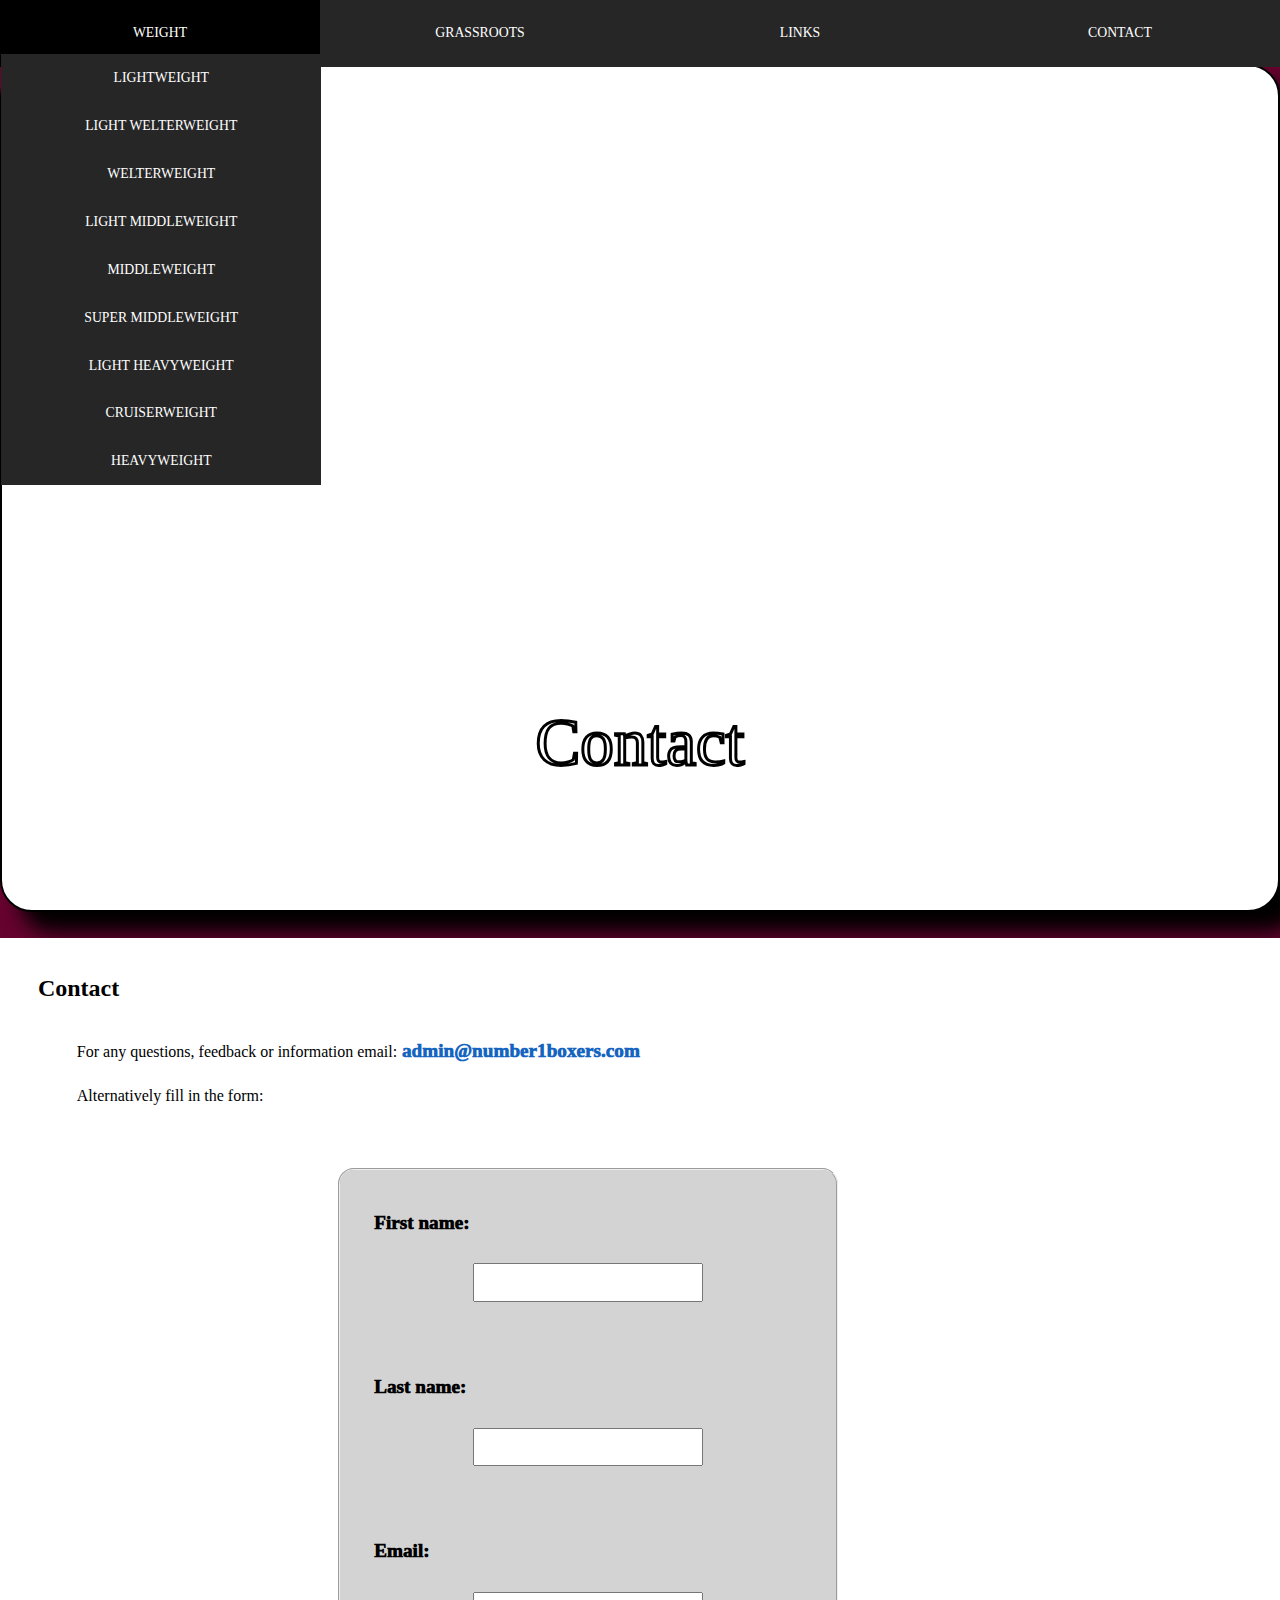
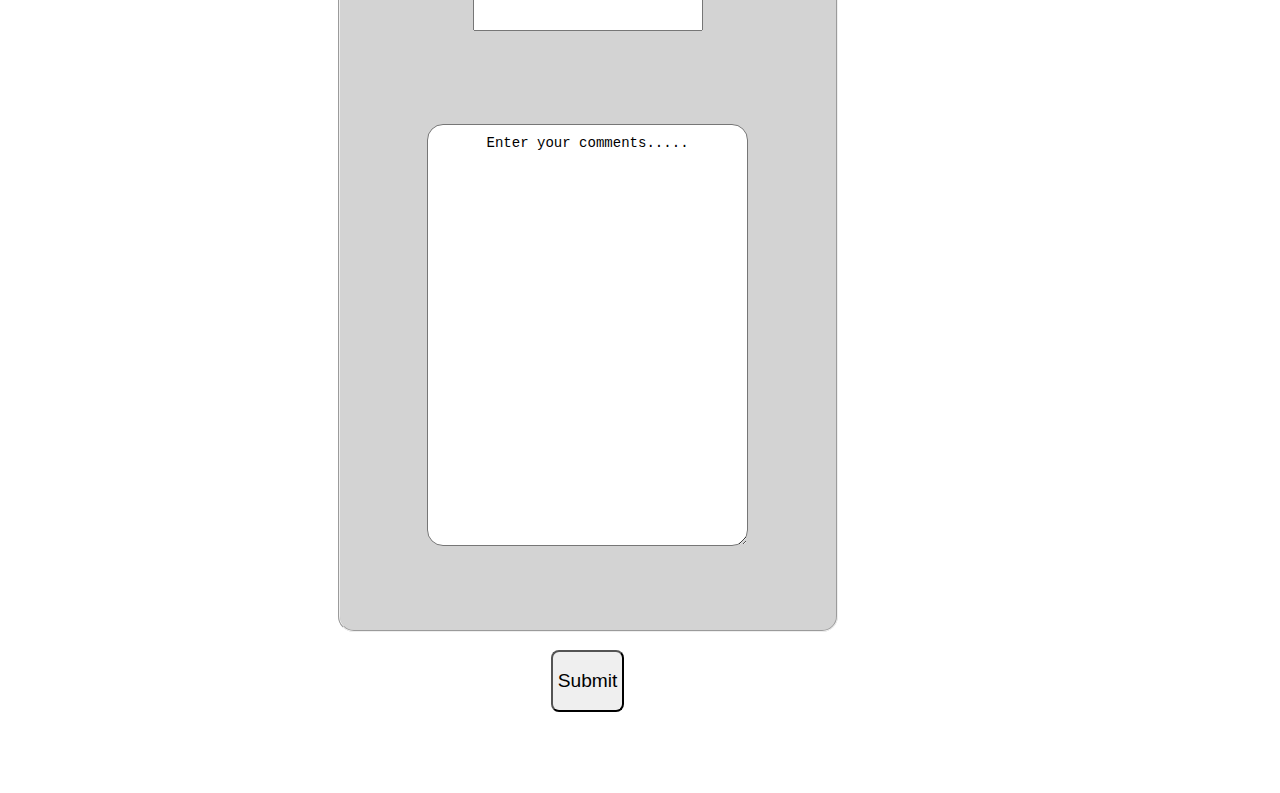
<file: contact.html>
<!DOCTYPE html>
<html lang="en">
<head>
    <meta charset="UTF-8">
    <meta http-equiv="X-UA-Compatible" content="IE=edge">
    <meta name="viewport" content="width=device-width, initial-scale=1.0">
    <title>Contact</title>
    <link rel="stylesheet" href="style.css">
    <link rel="stylesheet" href="styleContact.css">
</head>
<body>
   <!-- Fixed navigation bar that uses a css drop down menu-->
  <div class="nav-bar">
    <nav>
      <ul class="dropdown">
        <li class="Weight"><a href="index.html">Weight</a>
          <ul>
            <li><a href="index.html#lightweight">lightweight</a></li>
            <li><a href="index.html#light-welterweight">light welterweight</a></li>
            <li><a href="index.html#welterweight">welterweight</a></li>
            <li><a href="index.html#light-middleweight">light middleweight</a></li>
            <li><a href="index.html#middleweight">middleweight</a></li>
            <li><a href="index.html#super-middleweight">super middleweight</a></li>
            <li><a href="index.html#light-heavyweight">light heavyweight</a></li>
            <li><a href="index.html#cruiserweight">cruiserweight</a></li>
            <li><a href="index.html#heavyweight">heavyweight</a></li>
          </ul>
        </li>
        <li><a href="grassroots.html">Grassroots</a></li>
        <li><a href="links.html">Links</a></li>
        <li><a href="contact.html">Contact</a>
        </li>
      </ul>
    </nav>
  </div>
                           
  <div id="holygrail">
<!-- Container for homepage image of a pro boxer entering the ring with the slogan of the website in the centre --> 
    <header>
      <h1>Contact</h1>
    </header>

<!-- This is the main section of the page containing most of the content on boxers in their relevant weight categories -->                         
    <article>
      <h2>Contact</h2>
      <br>
      <p class="contact-text">For any questions, feedback or information email:<a href="mailto:admin@number1boxers.com"> admin@number1boxers.com</a></p>
      <p class="contact-text">Alternatively fill in the form:</p>
      <br> 
      <form method="post" action="contact.php" id="contactform">
        <fieldset form="user_regn" name="user_details" class="fieldset-form">
            <br>
            <label for="fname" class="formdetails">First name:</label>
            <input type="text" id="fname" name="fname"><br><br>
            <label for="1name" class="formdetails">Last name:</label>
            <input type="text" id="sname" name="sname"><br><br>
            <label for="email" class="formdetails">Email:</label>
            <input type="email" id="email" name="email"><br><br>
    
            <textarea name="comment" form="usrcomment" id="commentdetails" cols="35" rows="25">Enter your comments.....</textarea>
            <br><br>
        

        </fieldset>
        <input type="submit" value="Submit" class="submit-button">
    </form>
    </article>
</body>
</html>
</file>
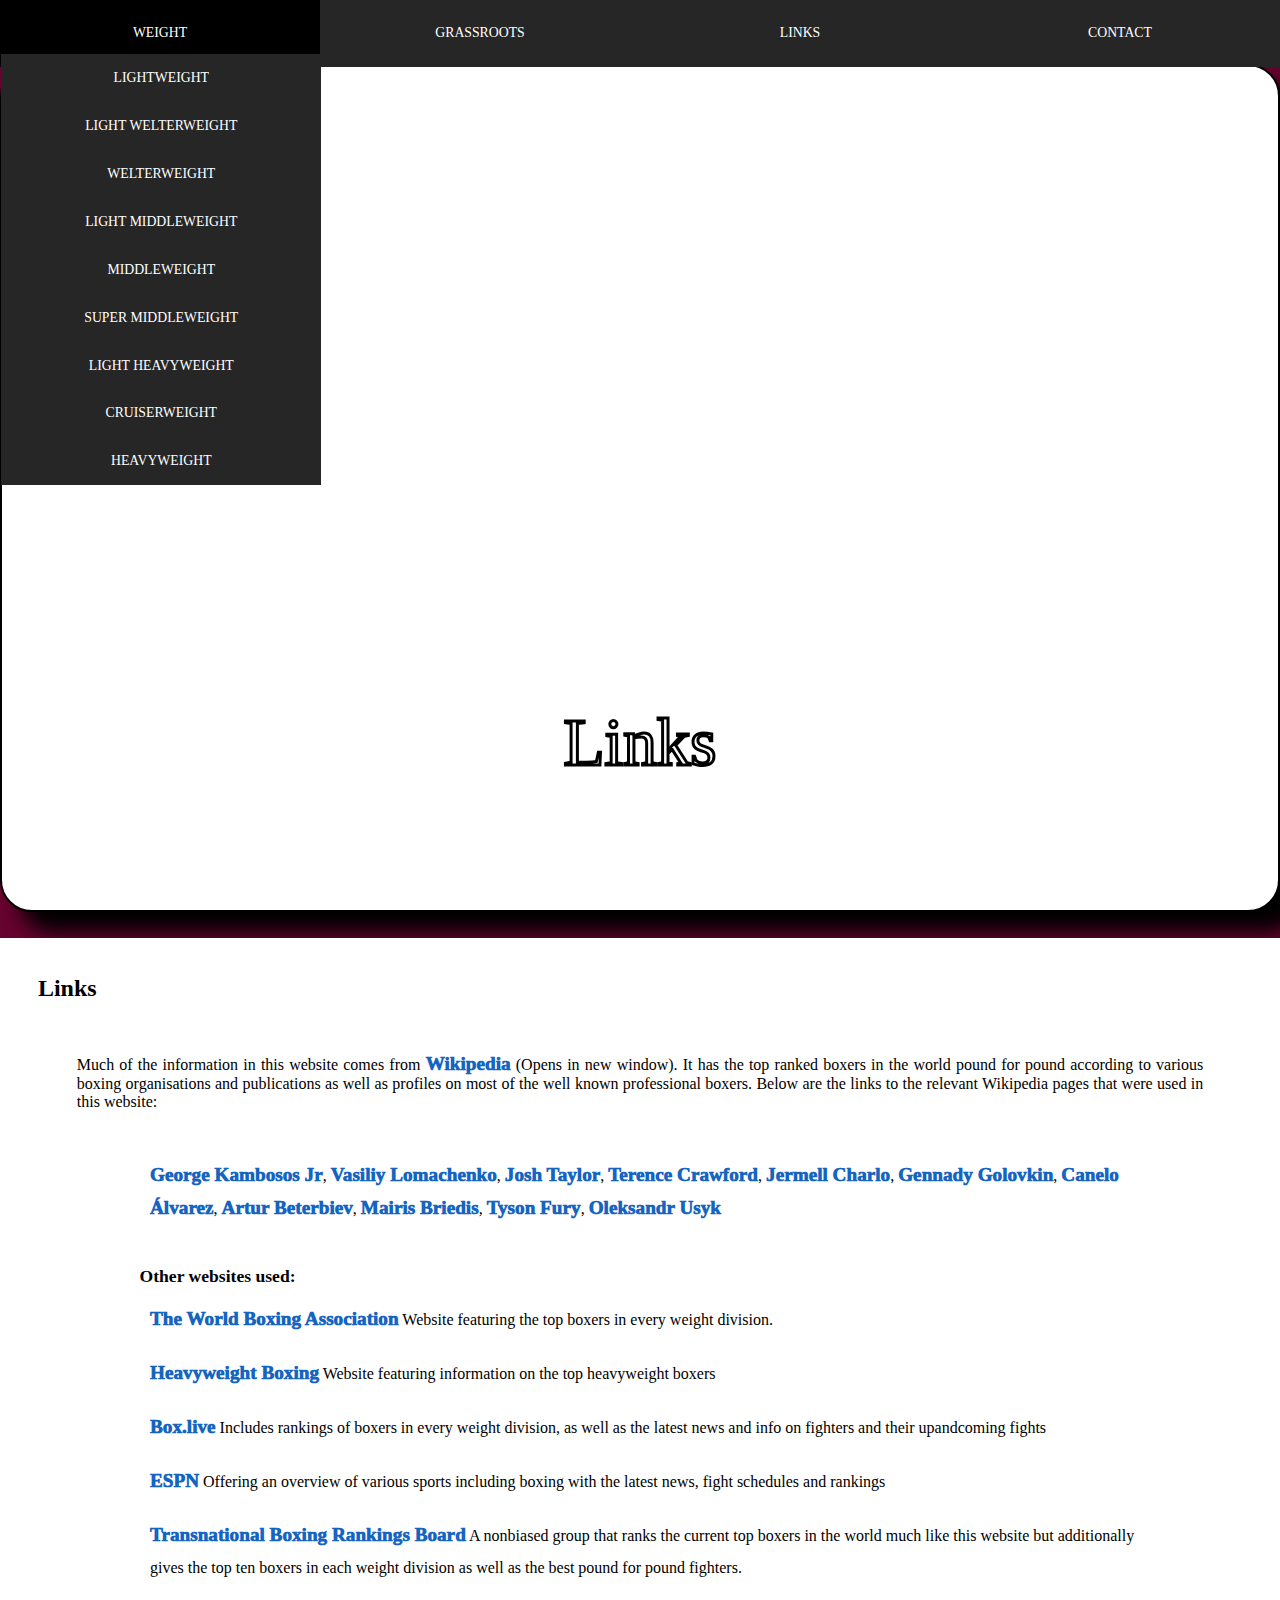
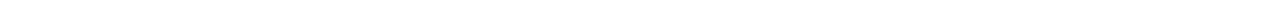
<file: links.html>
<!DOCTYPE html>
<html lang="en">
<head>
    <meta charset="UTF-8">
    <meta http-equiv="X-UA-Compatible" content="IE=edge">
    <meta name="viewport" content="width=device-width, initial-scale=1.0">
    <title>Links</title>
    <link rel="stylesheet" href="style.css">
    <link rel="stylesheet" href="styleLinks.css">
</head>
<body>
 <!-- Fixed navigation bar that uses a css drop down menu-->
 <div class="nav-bar">
    <nav>
      <ul class="dropdown">
        <li class="Weight"><a href="index.html">Weight</a>
          <ul>
            <li><a href="index.html#lightweight">lightweight</a></li>
            <li><a href="index.html#light-welterweight">light welterweight</a></li>
            <li><a href="index.html#welterweight">welterweight</a></li>
            <li><a href="index.html#light-middleweight">light middleweight</a></li>
            <li><a href="index.html#middleweight">middleweight</a></li>
            <li><a href="index.html#super-middleweight">super middleweight</a></li>
            <li><a href="index.html#light-heavyweight">light heavyweight</a></li>
            <li><a href="index.html#cruiserweight">cruiserweight</a></li>
            <li><a href="index.html#heavyweight">heavyweight</a></li>
          </ul>
        </li>
        <li><a href="grassroots.html">Grassroots</a></li>
        <li><a href="links.html">Links</a></li>
      <li><a href="contact.html">Contact</a>
        </li>
      </ul>
    </nav>
  </div>
                           
  <div id="holygrail">
<!-- Container for homepage image of a pro boxer entering the ring with the slogan of the website in the centre --> 
    <header>
      <h1>Links</h1>
    </header>

    <!--This is the code for the section called Links much of the content was taken from and inspired by the following websites, the hyperlinks direct the user to the websites-->       
 <article>
    <h2 id="links">Links</h2>
    
    <p class="links-text">Much of the information in this website comes from 
<!--The links below open a new window for the user to glean more information on current boxing information-->       
      <a href="https://en.wikipedia.org/wiki/Boxing_pound_for_pound_rankings" target="_blank">Wikipedia</a> (Opens in new window). It has the top ranked boxers in the world pound for pound according to various boxing organisations and publications as well as profiles on most of the well known professional boxers. Below are the links to the relevant Wikipedia pages that were used in this website:</p>
      <ul class="links-text1">
        <li><a href="https://en.wikipedia.org/wiki/George_Kambosos_Jr." target="_blank">George Kambosos Jr</a>, <a href="https://en.wikipedia.org/wiki/Vasiliy_Lomachenko" target="_blank">Vasiliy Lomachenko</a>, <a href="https://en.wikipedia.org/wiki/Josh_Taylor_(boxer)" target="_blank">Josh Taylor</a>, <a href="https://en.wikipedia.org/wiki/Terence_Crawford" target="_blank">Terence Crawford</a>, <a href="https://en.wikipedia.org/wiki/Jermell_Charlo" tagret="_blank">Jermell Charlo</a>, <a href="https://en.wikipedia.org/wiki/Gennady_Golovkin" target="_blank">Gennady Golovkin</a>, <a href="https://en.wikipedia.org/wiki/Canelo_%C3%81lvarez" target="_blank">Canelo Álvarez</a>, <a href="https://en.wikipedia.org/wiki/Artur_Beterbiev" target="_blank">Artur Beterbiev</a>, <a href="https://en.wikipedia.org/wiki/Mairis_Briedis" target="_blank">Mairis Briedis</a>, <a href="https://en.wikipedia.org/wiki/Tyson_Fury" target="_blank">Tyson Fury</a>, <a href="https://en.wikipedia.org/wiki/Oleksandr_Usyk" target="_blank">Oleksandr Usyk</a></li>
      </ul>
<br>
    
    <ul class="links-text2"><h5 id="links-text">Other websites used:</h5>
      <li><a href="https://www.wbaboxing.com/wba-ranking#.YZRhHE7P2Uk" target="_blank">The World Boxing Association</a> Website featuring the top boxers in every weight division.</li>
      <li><a href="https://www.heavyweightboxing.com/rankings" target="_blank">Heavyweight Boxing</a> Website featuring information on the top heavyweight boxers</li>
      <li><a href="https://box.live/boxing-weight-classes" target="_blank">Box.live</a> Includes rankings of boxers in every weight division, as well as the latest news and info on fighters and their upandcoming fights</li>
      <li><a href="https://www.espn.co.uk/boxing" target="_blank">ESPN</a> Offering an overview of various sports including boxing with the latest news, fight schedules and rankings</li>
      <li><a href="https://tbrb.org" target="_blank">Transnational Boxing Rankings Board</a> A nonbiased group that ranks the current top boxers in the world much like this website but additionally gives the top ten boxers in each weight division as well as the best pound for pound fighters.</li>
    </ul>
</article>   
</body>
</html>
</file>
<file: style.css>
/*This features the background burgundy colour of the page and allows for the flex wrap that has been added to the sections so that it's responsive on different devices.*/
body {
  margin: 0 0 0 0;
  background-color: #67032f;
  display: flex;
  flex-flow: column nowrap;
  justify-content: center;
  font-family: verdana;
}

/*This is the navigational bar thats fixed and keeps it's size as the user scrolls down the page*/

.nav-bar {
  display: block;
  box-sizing: border-box;
  padding: 0 0 1% 0;
}

/*The values used in the below nav class allow for the navigation bar to keep the same full width of the screen on all devices */
nav {
  margin: 0 0;
  padding: 0 0 0 0;
  display: flex;
  position: fixed;
  flex-flow: row wrap;
  width: 100vw;
}
/*This puts the list items of the nav bar into a neat, easily accessible navigational tool within the website. It allows for the nav-bar to use a drop down menu for the weight category.
*/
nav ul li {
  float: left;
  -webkit-transition: all 0.1s;
  position: relative;
  background: #262626;
  list-style: none;
  padding: 1% 0.1%;
  z-index: 10;
  text-align: center;
  width: 25vw;
}

/*Contains the font for the nav bar along with text colour and some padding and the code allows the nav bar to be hyper linked to the relevant sections of the website that the list item links to.
*/
nav ul li a {
  text-decoration: none;
  color: white;
  padding: 3% 0%;

  font-family: Franklin Gothic Medium;
  font-size: 86%;
  text-transform: uppercase;
  margin: 1% 0;
  display: block;
  width: 100%;
}

/*This hides the drop-down for the weight list item in the nav-bar*/
nav ul li ul {
  position: absolute;
  visibility: hidden;
}
/*This allows the user to hover the mouse over the weight category and see the drop down menu appear. 
*/
nav ul li:hover ul {
  visibility: visible;
}

nav ul li:hover {
  background: #000000;
  -webkit-transform: scale(1);
  font-size: 100%;
  text-align: center;
}
/*The following lines of code keeps the Nav bar neatly fitted at the top of the page without any padding or margin in between      
*/
* {
  padding: 0;
  margin: 0;
  box-sizing: border-box;
}

/*This is the div that contains the majority of the website with a flex design to make the content flexible to whatever device the user is accessing the website
*/

.holy-grail {
  display: flex;
  flex-flow: row wrap;
}
/*The background colour for the main content of the page along with the margins and padding values used*/
.holy-grail > * {
  margin: 0% 0%;
  padding: 1%;
  background-color: #ffffff;
}
/*Div for the background image of a boxer about to step into the ring with the header in bold white text with a black border "Number 1 boxers in the world right now" 
*/
.holy-grail header {
  background-image: url(https://github.com/Rob01x/boxingimages/blob/main/attentie-attentie-fight-night-edtx.jpg?raw=true);
  background-repeat: no-repeat;
  background-size: cover;
  background-position: 70% 30%;
  margin-top: 4%;
  margin-bottom: 2%;
  padding-bottom: 100%;
  padding: 10%;
  border: 2px solid black;
  border-radius: 2rem;
  box-shadow: 20px 20px 20px;
}
/*Flex settings for the header and footer*/
.holy-grail header,
.holy-grail footer,
.holy-grail main,
.holy-grail article {
  flex: 1 1 100vw;
}

/*The header css styles for the title of the webpage on top of the main background image */
h1 {
  text-align: center;
  font-size: 420%;
  font-weight: 400;
  font-family: impact;
  -webkit-text-stroke: 3px black;
  -webkit-text-fill-color: #ffffff;
  padding: 50% 0% 0% 0%;
  
}

/* This is the flex settings for the main content of the website i.e. the boxer profiles */
main,
article {
  display: flex;
  flex-flow: row wrap;
}

/*These are the various headings and style values the min-width property is used to ensure that the layout is is flexible and keeps its shape at the same time*/
h2 {
  font-size: 150%;
  font-family: verdana;
  padding: 2% 0 2% 2%;
  min-width: 90vw;
}

h3 {
  font-size: 140%;
  font-family: verdana;
  font-style: italic;
  text-align: left;
  padding: 2% 0 2% 2%;
  min-width: 90vw;
}
h4 {
  font-weight: 1000;
  font-size: 120%;
  font-family: Trebuchet MS;
  padding: 2% 0 2% 2%;
  text-align: center;
  min-width: 90vw;
  color: #67032f;
}
/*This keeps the text as a block with same sized margins*/
.reason-for-site-text,
.profile-text,
.grassroots-text,
.top-boxers-summary,
.links-text {
  width: 88vw;
  text-align: justify;
  margin: auto;
  padding: 2% 0;
}

/* This is the class for the photos of the boxers and when there isn't a photo available the table has been enlargened to take up the whole screen on whatever device the user is viewing the website on
*/
img.align-left {
  margin: 1% auto;
  padding-top: 0% 2.5% 0% 2.5%;
  min-width: 360px;
  max-width: 405px;
  float: left;
}

/*These are the setting for the tables, they have been styled with colours and sizing in order for the user to easily read them and understand what information is being conveyed. On smaller devices the boxer images and tables move in order for them to maintain a large enough size so that the table is easy to see with out scrolling or squinting to make out the text*/

table th.left {
  padding: 0.25%;
  text-transform: uppercase;
  min-width: 16.5vw;
  color: #eeeeee;
  background-color: #000;
}

table,
tr.right-even,
tr.right-odd {
  padding: 1%;
  min-width: 26vw;
}
table,
td.right-even {
  background-color: #eeeeee;
  border: 1px solid #eeeeee;
  padding: 2%;
}
table,
td.right-odd {
  background-color: #ffffff;
  border: 1px solid #eeeeee;
  padding: 2%;
}

table {
  border-collapse: collapse;
  border-spacing: 3%;
  margin: 1% auto;
  min-width: 350px;
  max-width: 430px;
}

/* This alters the table width so that it can fit on smaller devices better without the user having to scroll across the page to see the information */
table,
th,
td {
  min-width: 38vw;
  font-size: 95%;
}

/*These tables have been specifically enlarged in size in order to fill the screen when there is no image at the moment available for these boxers*/

table.George,
table.Terence,
table.Jermell,
th.left,
td.right {
  border: 1px solid black;
  color: black;
  padding: 1%;
}
table.George,
table.Terence,
table.Jermell {
  border-collapse: collapse;
  border-spacing: 2%;
  padding: 1%;
  margin: 1% auto;
  min-width: 80vw;
}

/*Grassroots section uses flex box row wrap properties to maintain the size of the images and the space-around property value is used to maintain certain margins around the photos for when the website is displayed on different devices*/

/*Table used to show Summary of number 1 boxers to the client
*/

table#Summary {
  min-width: 80vw;
  max-width: 70vw;
  margin: 0.5% auto;
  font-family: 95%;
  border-collapse: collapse;
  border-spacing: 2%;
  padding: 1%;
  margin: 1% auto;
}
table th.left2 {
  padding: 0%;
  text-transform: uppercase;
  min-width: 16vw;
  color: #eeeeee;
  background-color: #000;
}
/*This makes the columuns shorter so that the table fits onto smaller devices so that you don't have to scroll across the page */

table,
td.right-even2,
td.right-even3 {
  background-color: #eeeeee;
  border: 1px solid #eeeeee;
  padding: 1%;
  min-width: 11vw;
}
table,
td.right-odd2,
td.right-odd3 {
  background-color: #ffffff;
  border: 1px solid #eeeeee;
  padding: 1%;
  min-width: 11vw;
}
table #Summary,
th.left2,
td.right-even2,
td.right-odd2,
td.right-even3,
td.right-odd3 {
  max-width: 80vw;
  font-size: 95%;
}
/*Styling of the boxer profile links to make it more aesthetically appealing*/
.right-even2 a,
.right-odd2 a,
.right-even3 a {
  text-decoration: none;
  color: #67032f;
  font-weight: 1000;
  font-family: "Robotica";
  font-size: larger;
}
</file>
<file: styleContact.css>
/*The background colour for the main content of the page along with the margins and padding values used*/
#holygrail > * {
  margin: 0% 0%;
  padding: 1%;
  background-color: #ffffff;
}
/*Flex settings for content*/
#holygrail article {
  flex: 1 1 100vw;
}
/*Div for the background image of a boxer about to step into the ring with the header in bold white text with a black border "Number 1 boxers in the world right now" 
  */
#holygrail header {
  background-image: url(https://github.com/Rob01x/boxingimages/blob/main/gantas-vaiciulenas-smallImage-unsplash.jpg?raw=true);
  background-repeat: no-repeat;
  background-size: cover;
  background-position: 35% 60%;
  margin-top: 4%;
  margin-bottom: 2%;
  padding-bottom: 100%;
  padding: 10%;
  border: 2px solid black;
  border-radius: 2rem;
  box-shadow: 20px 20px 20px;
}

/*This keeps the text as a block with same sized margins*/
.contact-text {
  width: 88vw;
  color: #000000;
  margin: auto;
  padding: 1% 0;
}
/*Styling of the email link to make it more aesthetically appealing*/
.contact-text a {
  text-decoration: none;
  color: #1565c0;
  font-weight: 1000;
  font-family: "Times New Roman", Times, serif;
  font-size: larger;
}
/*Styles for form that users to fil in*/
#contactform {
  padding: 2% 5% 2% 5%;
  margin: 2% 5%;
  width: 80vw;
  font-family: "Times New Roman", Times, serif;
  font-weight: 1000;
  font-size: 120%;
}

/*Gives color to the form box* and also sizing*/
.fieldset-form {
  background-color: lightgrey;
  border-radius: 1rem;
  min-width: 250px;
  max-width: 500px;
  margin: 0 auto;
  display: flex;
  flex-flow: column wrap;
}

/*Allows the boxes of the form to expand to fill the screen space of the device being used*/
#fname,
#sname,
#email {
  padding: 2% 3% 2% 3%;
  margin: 2% auto;
  display: justify;
  min-width: 230px;
}

.formdetails {
  padding: 2% 5% 2% 5%;
  margin: 2% 2%;
}

/*Style settings for comment box*/
#commentdetails {
  padding: 2% 1% 2% 1%;
  margin: 8% auto;
  display: justify;
  min-width: 210px;
  text-align: center;
  font-size: 90%;
  border-radius: 1rem;
}

/*Style setting for submit button*/
.submit-button {
  font-family: Verdana, Geneva, Tahoma, sans-serif;
  font-size: 100%;
  border-radius: 0.5rem;
  padding: 2% 0.5% 2% 0.5%;
  display: flex;
  margin: 2% auto;
  justify-content: center;
}
</file>
<file: styleLinks.css>
/*The background colour for the main content of the page along with the margins and padding values used*/
#holygrail > * {
  margin: 0% 0%;
  padding: 1%;
  background-color: #ffffff;
}
  /*Div for the background image of a boxer punching a punch bag with the header in bold white text with a black border "Contact" 
  */
  #holygrail header {
    background-image: url(https://github.com/Rob01x/boxingimages/blob/main/johann-walter-bantz-HG1pkXN7SVA-small-unsplash.jpg?raw=true);
    background-repeat: no-repeat;
    background-size: cover;
    background-position: 65% 35%;
    margin-top: 4%;
    margin-bottom: 2%;
    padding-bottom: 100%;
    padding: 10%;
    border: 2px solid black;
    border-radius: 2rem;
    box-shadow: 20px 20px 20px;
  }
  /*Flex settings for content*/
  #holygrail article {
    flex: 1 1 100vw;
  }
    

  /*By keeping the h3 min-width to 90vw it means that this part of the conent remains similar to the rest of the page when the content is viewed on smaller devices.
  */
  
  .holy-grail article h3 {
    display: inline-block;
    min-width: 90vw;
  }
  
  .link-image {
    margin: 1% auto;
    padding-top: 0%;
    padding-left: 2.5%;
    padding-right: 2.5%;
    width: 55vw;
  }
  
  /*Give the introduction to the other websites section a black font coloring and boldness*/
  #links-text {
    color:#000000;
    font-family: verdana;
    font-size: 110%;
  }
  
  article ul {
    list-style-type: none;
    width: 88vw;
    
    margin: auto;
    padding: 2% 0;
  }
  /*Text values used to ensure that the bullet points below look neat on the browser */
  .links-text2, .links-text1 {
    line-height: 2em;
    margin: 2% 0 1 1%;
    padding:  1% 1% 1% 5%; 
  }
  
  /*This enables the arrow image to be used as a bullet point in the un-ordered list and occupy a position neatly within the content */


  .links-text2 li, .links-text1 li  {
    padding: 1% 2% 1% 1%;
    margin: 2% 0 1 4%; 
    list-style-image: url(https://github.com/Rob01x/boxingimages/blob/main/NicePng_bullet-icon-edt3.png?raw=true);
  }
  
  /*Styling of the website links to make them more aesthetically appealing*/
  article a {
    text-decoration: none;
    color: #1565c0;
    font-weight: 1000;
    font-family: "Robotica";
    font-size: larger;
  }
</file>
